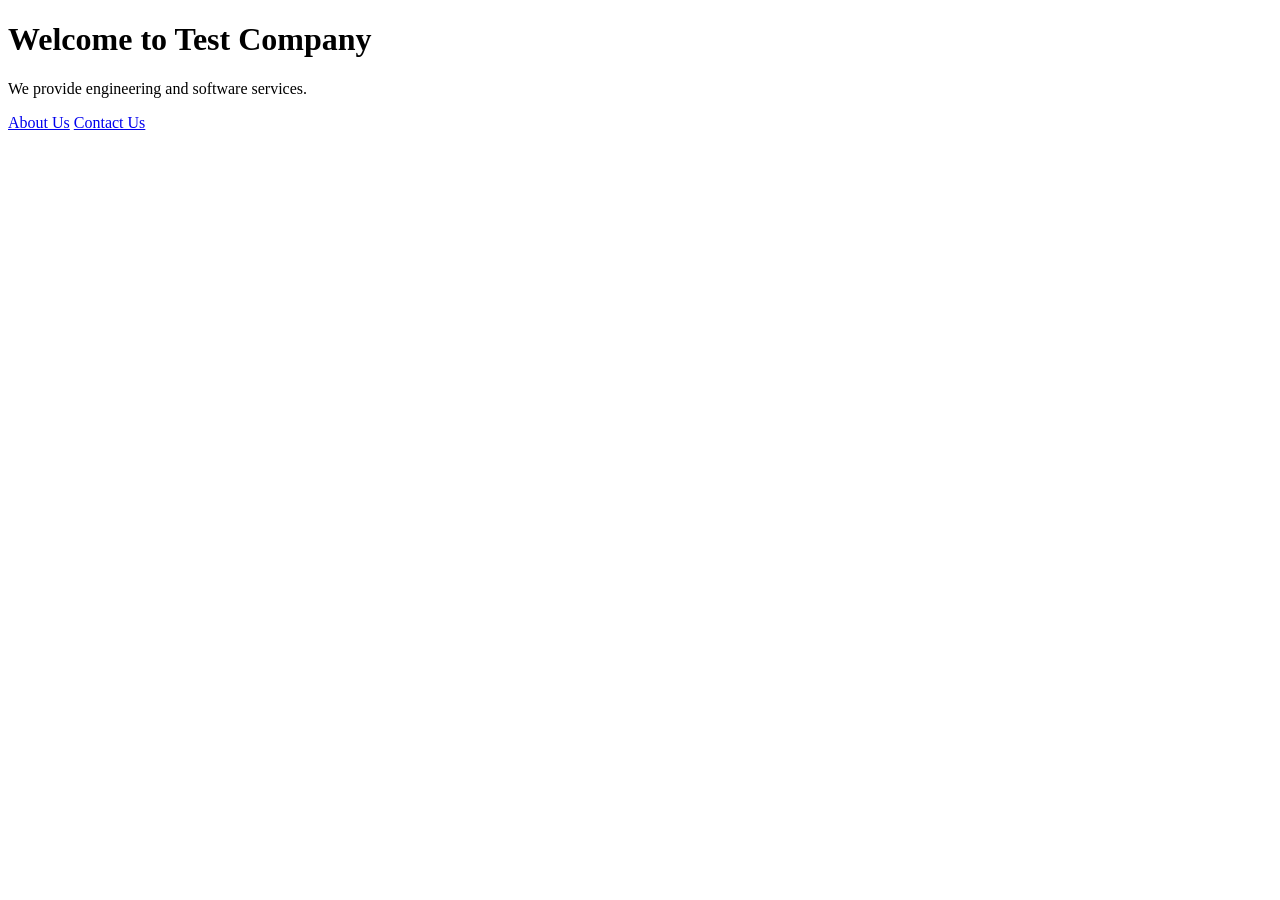
<file: TestWebsite/index.html>
<!DOCTYPE html>
<html>
<head>
    <title>Test Company</title>
</head>
<body>
    <h1>Welcome to Test Company</h1>

    <p>We provide engineering and software services.</p>

    <nav>
        <a href="/about.html">About Us</a>
        <a href="/contact.html">Contact Us</a>
    </nav>
</body>
</html>
</file>
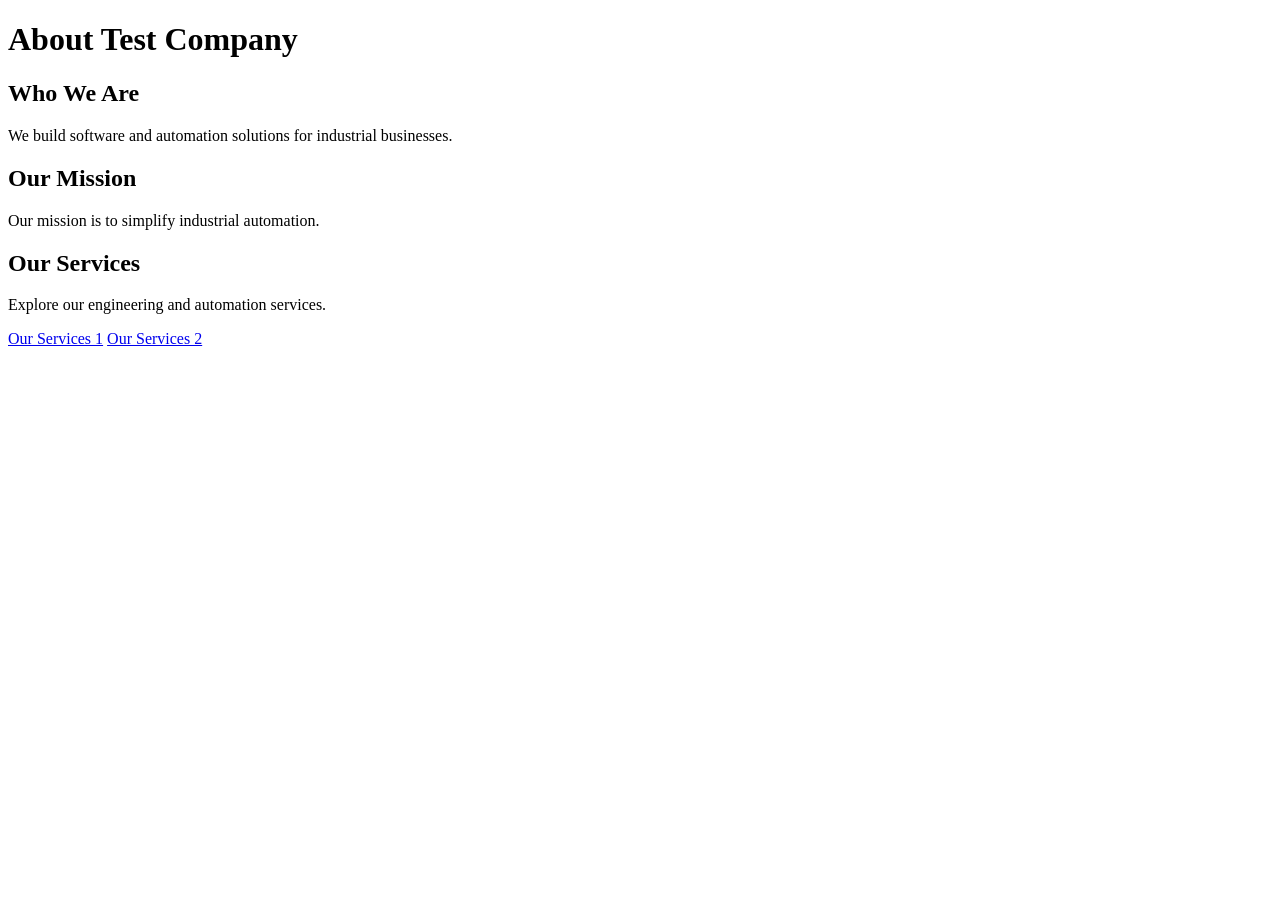
<file: TestWebsite/about.html>
<!DOCTYPE html>
<html>
<head>
    <title>About Test Company</title>
    <meta name="description" content="Learn about Test Company and our engineering services.">
</head>
<body>
    <h1>About Test Company</h1>

    <h2>Who We Are</h2>
    <p>We build software and automation solutions for industrial businesses.</p>

    <h2>Our Mission</h2>
    <p>Our mission is to simplify industrial automation.</p>

	<h2>Our Services</h2>
	<p>Explore our engineering and automation services.</p>

	<a href="/services1.html">Our Services 1</a>
	<a href="/services2.html">Our Services 2</a>
</body>
</html>
</file>
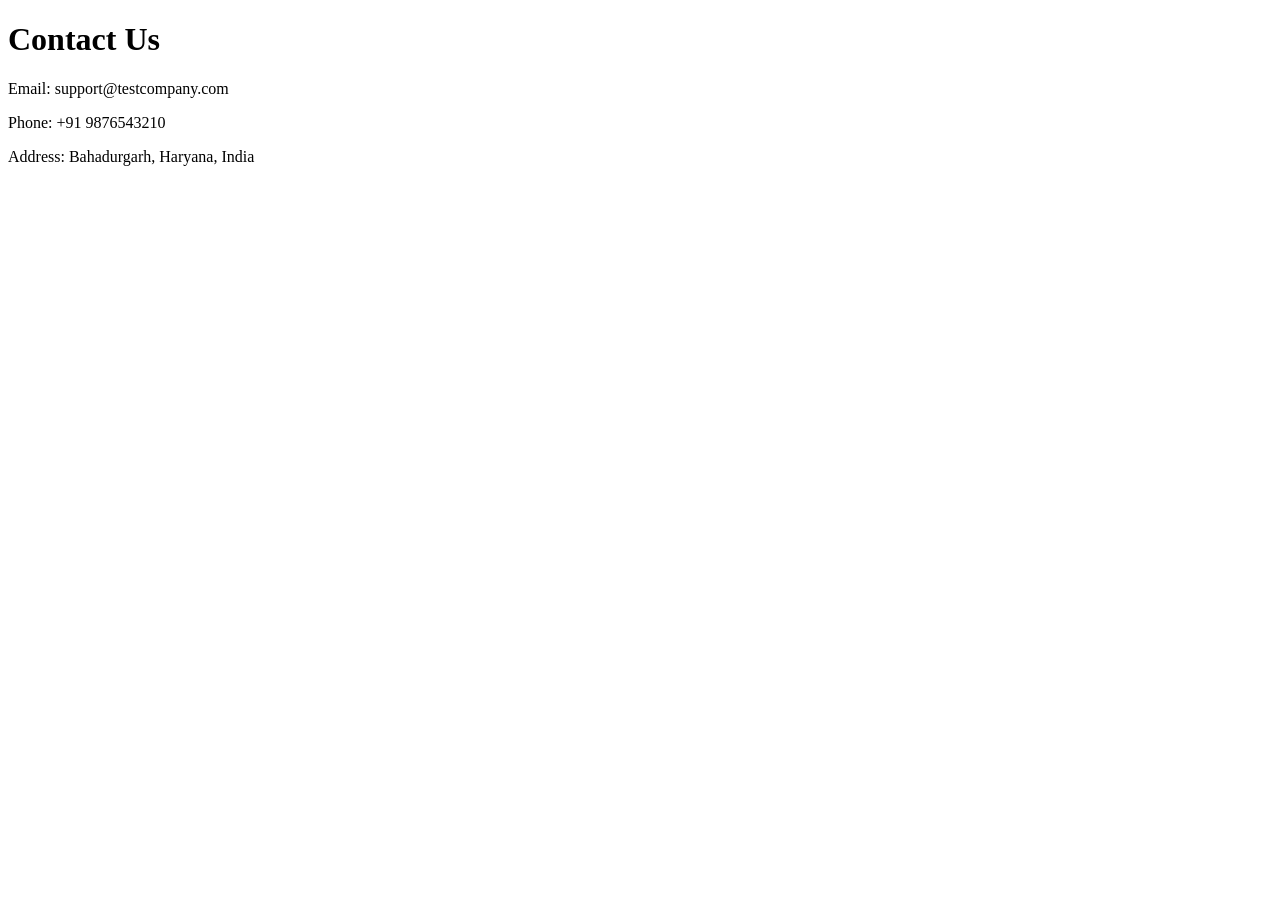
<file: TestWebsite/contact.html>
<!DOCTYPE html>
<html>
<head>
    <title>Contact Test Company</title>
</head>
<body>
    <h1>Contact Us</h1>

    <p>Email: support@testcompany.com</p>
    <p>Phone: +91 9876543210</p>
    <p>Address: Bahadurgarh, Haryana, India</p>
</body>
</html>
</file>
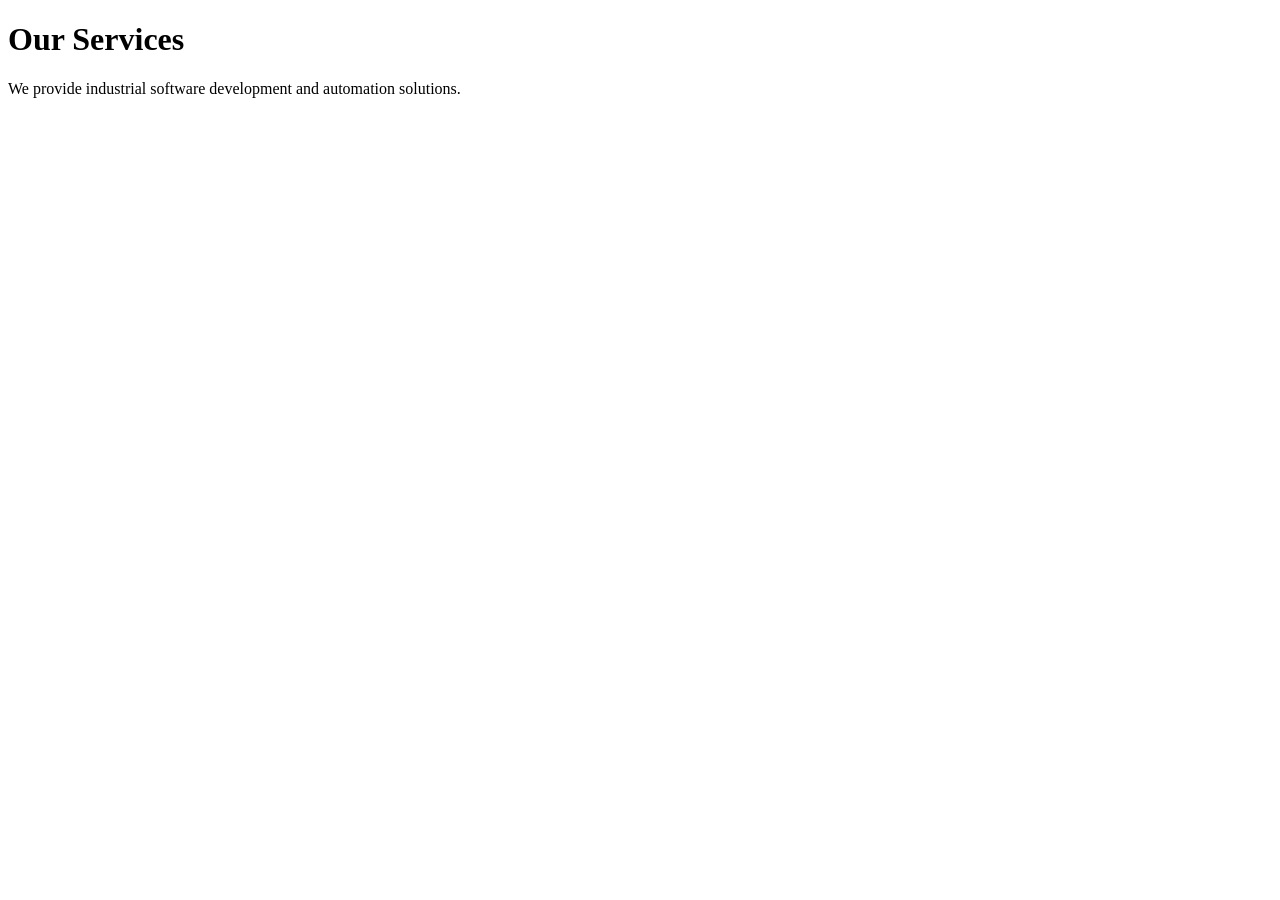
<file: TestWebsite/services1.html>
<!DOCTYPE html>
<html>
<head>
    <title>Test Company Services</title>
    <meta name="description" content="Engineering and automation services.">
</head>
<body>
    <h1>Our Services</h1>

    <p>We provide industrial software development and automation solutions.</p>
</body>
</html>
</file>
